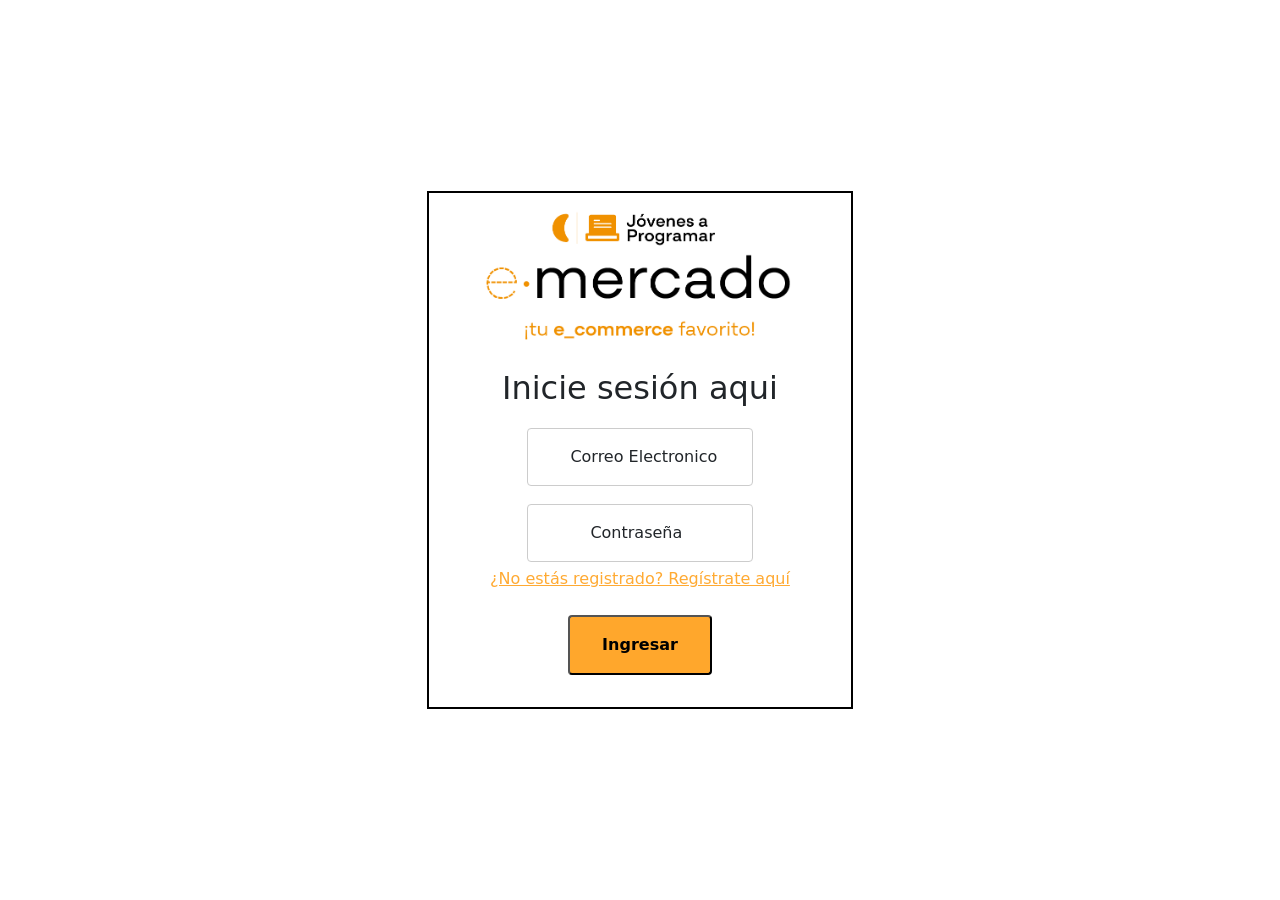
<file: index.html>
<!DOCTYPE html>
<html lang="es">

<head>
  <meta http-equiv="Content-Type" content="text/html; charset=UTF-8" />
  <meta name="viewport" content="width=device-width, initial-scale=1.0">
  <title>eMercado - Todo lo que busques está aquí</title>

  <link href="https://fonts.googleapis.com/css?family=Raleway:300,300i,400,400i,700,700i,900,900i" rel="stylesheet" />
  <link href="css/bootstrap.min.css" rel="stylesheet" />
  <link href="css/styles.css" rel="stylesheet" />
  <link rel="preconnect" href="https://fonts.googleapis.com" />
  <link rel="preconnect" href="https://fonts.gstatic.com" crossorigin />
  <link
    href="https://fonts.googleapis.com/css2?family=League+Spartan:wght@800&family=Montserrat+Alternates:ital,wght@0,100;0,200;0,300;0,400;0,500;0,600;0,700;0,800;0,900;1,100;1,200;1,300;1,400;1,500;1,600;1,700;1,800;1,900&family=Open+Sans:wght@300&family=Raleway:ital,wght@0,100;0,200;0,300;0,400;0,500;1,100;1,200;1,300;1,400&display=swap"
    rel="stylesheet" />
</head>

<body>
  
  <nav class="navbar navbar-expand-lg navbar-dark bg-dark p-1">
    <div class="container">
      <button class="navbar-toggler" type="button" data-bs-toggle="collapse" data-bs-target="#navbarNav"
        aria-controls="navbarNav" aria-expanded="false" aria-label="Toggle navigation">
        <span class="navbar-toggler-icon"></span>
      </button>
      <div class="d-none d-lg-block d-md-none d-sm-none">
        <a href="index.html"><img id="logo_index" src="img/logo/2.png" alt="Descripción de la imagen"></a>
      </div>
      <div class="collapse navbar-collapse" id="navbarNav">
        <ul class="navbar-nav w-100 justify-content-between">
          <li class="nav-item">
            <a class="nav-link active" href="index.html">Inicio</a>
          </li>
          <li class="nav-item">
            <a class="nav-link" href="categories.html">Categorías</a>
          </li>
          <li class="nav-item">
            <a class="nav-link" href="sell.html">Vender</a>
          </li>
            <!--Se agrega el boton de iniciar sesión-->
            <a id="login" class="nav-link" href="login.html">Iniciar sesión</a>
        </ul>
      </div>
    </div>
  </nav>

  <main>
    <div>
      <video class="jumbotron" autoplay loop id="video_index">
        <source src="img/video_index.mp4" type="video/mp4" />
        Tu navegador no soporta la reproducción de video.
      </video>
    </div>
    <div class="album py-5">
      <div class="container">
        <div class="row">
          <div class="col-md-4">
            <div class="card mb-4 shadow-sm custom-card cursor-active" id="autos">
              <img class="bd-placeholder-img card-img-top" src="img/cars_index.jpg"
                alt="Imgagen representativa de la categoría 'Autos'" />
              <h3 class="m-3">Autos</h3>
              <div class="card-body">
                <p class="card-text">
                  Los mejores precios en autos 0 kilómetro, de alta y media
                  gama.
                </p>
              </div>
            </div>
          </div>
          <div class="col-md-4">
            <div class="card mb-4 shadow-sm custom-card cursor-active" id="juguetes">
              <img class="bd-placeholder-img card-img-top" src="img/toys_index.jpg"
                alt="Imgagen representativa de la categoría 'Juguetes'" />
              <h3 class="m-3">Juguetes</h3>
              <div class="card-body">
                <p class="card-text">
                  Encuentra aquí los mejores precios para niños/as de
                  cualquier edad.
                </p>
              </div>
            </div>
          </div>
          <div class="col-md-4">
            <div class="card mb-4 shadow-sm custom-card cursor-active" id="muebles">
              <img class="bd-placeholder-img card-img-top" src="img/furniture_index.jpg"
                alt="Imgagen representativa de la categoría 'Muebles'" />
              <h3 class="m-3">Muebles</h3>
              <div class="card-body">
                <p class="card-text">
                  Muebles antiguos, nuevos y para ser armados por uno mismo.
                </p>
              </div>
            </div>
          </div>
        </div>
        <div class="row">
          <a class="btn btn-light btn-lg btn-block" href="categories.html">Ver más</a>
        </div>
      </div>
    </div>
  </main>
  <footer id="footer" class="text-muted">
    <div class="container">
      <p class="float-end">
        <a href="#">Volver arriba</a>
      </p>
      <p>
        Este sitio forma parte de
        <a href="https://jovenesaprogramar.edu.uy/" target="_blank">Jovenes a Programar</a>
      </p>
    </div>
  </footer>
  <script src="js/bootstrap.bundle.min.js"></script>
  <script src="js/index.js"></script>
  <script src="js/init.js"></script>
  <script src="js/login.js"></script>
</body>

</html>
</file>
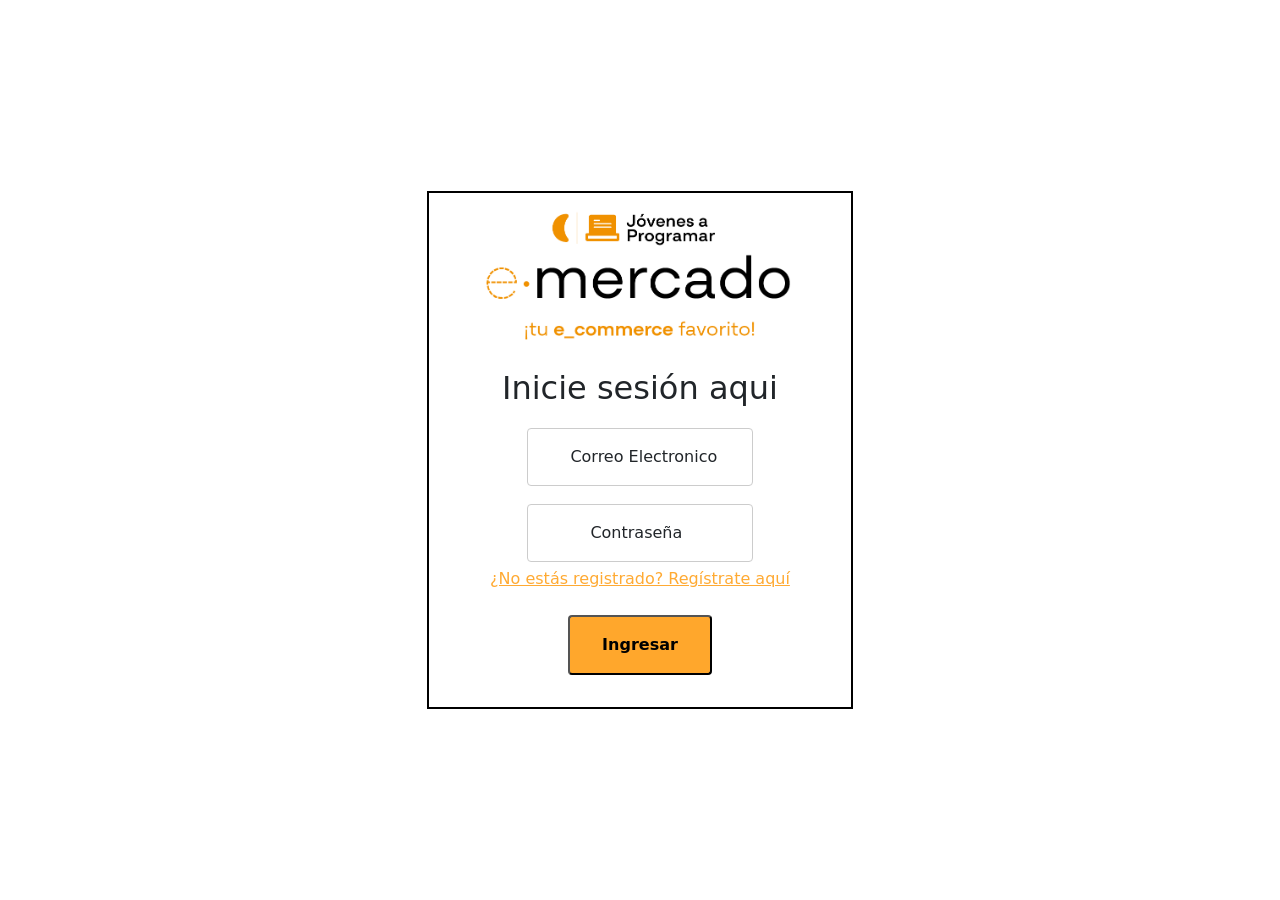
<file: cart.html>
<head>
  <meta http-equiv="Content-Type" content="text/html; charset=UTF-8">
  <meta name="viewport" content="width=device-width, initial-scale=1, shrink-to-fit=no">
  <title>eMercado - Todo lo que busques está aquí</title>
  <link href="https://fonts.googleapis.com/css?family=Raleway:300,300i,400,400i,700,700i,900,900i" rel="stylesheet">
  <link href="css/bootstrap.min.css" rel="stylesheet">
  <link href="css/font-awesome.min.css" rel="stylesheet">
  <link href="css/styles.css" rel="stylesheet">
</head>

<body>
  <nav class="navbar navbar-expand-lg navbar-dark bg-dark p-1">
    <div class="container">
      <button class="navbar-toggler" type="button" data-bs-toggle="collapse" data-bs-target="#navbarNav"
        aria-controls="navbarNav" aria-expanded="false" aria-label="Toggle navigation">
        <span class="navbar-toggler-icon"></span>
      </button>
      <div class="d-none d-lg-block d-md-none d-sm-none">
      <a href="index.html"><img id="logo_index" src="img/logo/2.png" alt="Descripción de la imagen"></a>
      </div>
      <div class="collapse navbar-collapse" id="navbarNav">
        <ul class="navbar-nav w-100 justify-content-between">
          <li class="nav-item">
            <a class="nav-link" href="index.html">Inicio</a>
          </li>
          <li class="nav-item">
            <a class="nav-link" href="categories.html">Categorías</a>
          </li>
          <li class="nav-item">
            <a class="nav-link" href="sell.html">Vender</a>
          </li>
          <li class="nav-item">
            <!--Se agrega el boton de iniciar sesión-->
            <a id="login" class="nav-link" href="login.html">Iniciar sesión</a>
          </li>
        </ul>
      </div>
    </div>
  </nav>
  <main>
    
    <main>
      <div class="container d-flex flex-column">
        <center><h2 class="mt-4">Carrito de compras</h2></center>
        <p class="mt-3 text-center lead">Artículos a comprar</p>
        <div id="alertaFormulario"></div>
        <form class="needs-validation" id="formCarrito" novalidate>
        <table id="products-container" class="text-center col-12 tablaProductos">
          <tr>
            <th class="d-lg-table-cell d-md-none d-sm-none d-none"></th>
            <th>Nombre</th>
            <th class="d-lg-table-cell d-md-none d-sm-none d-none">Costo</th>
            <th>Cantidad</th>
            <th>Subtotal</th>
            <th></th>
          </tr>
          <hr>
        </table>
        <hr>
          <div class="mt-5">
            <h4>Dirección de envío</h4>
            <div class="row">
                <div class="col-sm-6">
                    <div class="form-group">
                        <label for="calleBox">Calle:</label>
                        <input type="text" class="form-control" id="calleBox" required>
                        <div class="invalid-feedback">Ingresa una calle</div>
                    </div>
                </div>
                <div class="col-sm-6">
                    <div class="form-group">
                        <label for="numeroBox">Número:</label>
                        <input type="text" class="form-control" id="numeroBox" pattern="[0-9]+" required>
                        <div class="invalid-feedback">Ingresa un número</div>
                    </div>
                </div>
            </div>
            <div class="form-group">
                <label for="esquinaBox">Esquina:</label>
                <input type="text" class="form-control" id="esquinaBox" required>
                <div class="invalid-feedback">Ingresa una esquina</div>
            </div>
        </div>
                

        <h4 class="mt-5">Tipo de envío</h4>
        <div id="radios">
          <input type="radio" id="envioPremium" name="envio" value="15" required/>
          <label for="envioPremium">Premium 2 a 5 dias (15%)</label>
          <br>
          <input type="radio" id="envioExpress" name="envio" value="7" required/>
          <label for="envioExpress">Express 5 a 8 días (7%)</label>
          <br>
          <input type="radio" id="envioStandard" name="envio" value="5" required/>
          <label for="envioStandard">Standard 12 a 15 días (5%)</label>
          <div class="invalid-feedback">Selecciona un tipo de envio</div>
        </div>

        <hr>
        <br>
        <div class="mt-3" id="infoCostos">
          <div class="shadow p-3 mb-4 bg-white rounded col">
              <h5 class="mb-2">Subtotal</h5>
              <p id="sub" class="font-weight-bold mb-0"></p>
          </div>
          <div class="shadow p-3 mb-4 bg-white rounded col">
              <h5 class="mb-2">Costo de envío</h5>
              <p id="costEnvio" class="font-weight-bold mb-0"></p>
          </div>
          <div class="shadow p-3 mb-4 bg-white rounded col">
              <h5 class="mb-2">Total (USD)</h5>
              <p id="pagoTotal" class="font-weight-bold mb-0"></p>
          </div>
      </div>
      <h4 class="mt-4">Forma de pago</h4>
      <p class="mb-3">Seleccionar forma de pago
        <a href="#exampleModal" data-bs-toggle="modal">Seleccionar</a>
      </p>
      <div id="alertaPago">
      </div>
      <button type="submit" id="btnFormEnvio" class="btn btn-outline-warning text-secondary mt-3 mb-4">Comprar</button>
      </div>
      
      <div class="modal fade" id="exampleModal" tabindex="-1" aria-labelledby="exampleModalLabel" aria-hidden="true">
        <div class="modal-dialog">
          <div class="modal-content">
            <div class="modal-header">
              <h5 class="modal-title" id="exampleModalLabel">Forma de pago</h5>
            </div>
            <div class="modal-body">
              <input type="radio" id="tarjetaCredito" name="metodo" value="tarjetaCredito" onchange="disabledInput()" required/>
              <label for="tarjetaCredito">Tarjeta de crédito</label>
              <hr>
              <div class="row">
                <div class="col-6">
                  <p>Número de tarjeta</p><input type="text" id="numeroTarjeta" class="form-control" pattern="[0-9]+" required>
                  <div class="invalid-feedback"></div> 
                </div>
                <div class="col-6">
                  <p>Código de seg.</p><input type="text" id="codigoSeguridad" class="form-control" pattern="[0-9]+" required>
                  <div class="invalid-feedback"></div>
                </div>
                <div class="col-6 mb-4 mt-3">
                  <p>Vencimiento (MM/AA)</p><input type="date" id="vencimiento" class="form-control" required>
                  <div class="invalid-feedback"></div>
                </div>
              </div>
              <hr>
              <input type="radio" id="transferenciaBancaria" name="metodo" value="transferenciaBancaria" onchange="disabledInput()" required/>
              <label for="transferenciaBancaria">Transferencia bancaria</label>
              <hr>
              <div class="col-6">
              <p>Número de cuenta</p><input type="text" id="numeroCuenta" class="form-control" pattern="[0-9]+" required>
              <div class="invalid-feedback"></div>
            </div>
            </div>
            <div class="modal-footer">
              <button type="button" class="btn btn-primary" data-bs-dismiss="modal">Cerrar</button>
            </div>
          </div>
        </div>
      </div>
      </form>
      </div>
    </main>
    <footer id="footer" class="text-muted">
      <div class="container">
        <p class="float-end">
          <a href="#">Volver arriba</a>
        </p>
        <p>
          Este sitio forma parte de
          <a href="https://jovenesaprogramar.edu.uy/" target="_blank"
            >Jovenes a Programar</a
          >
        </p>
      </div>
    </footer>
    <div id="spinner-wrapper">
      <div class="lds-ring">
        <div></div>
        <div></div>
        <div></div>
        <div></div>
      </div>
    </div>
    <script src="js/bootstrap.bundle.min.js"></script>
    <script src="js/init.js"></script>
    <script src="js/cart.js"></script>
  </body>
</html>
</file>
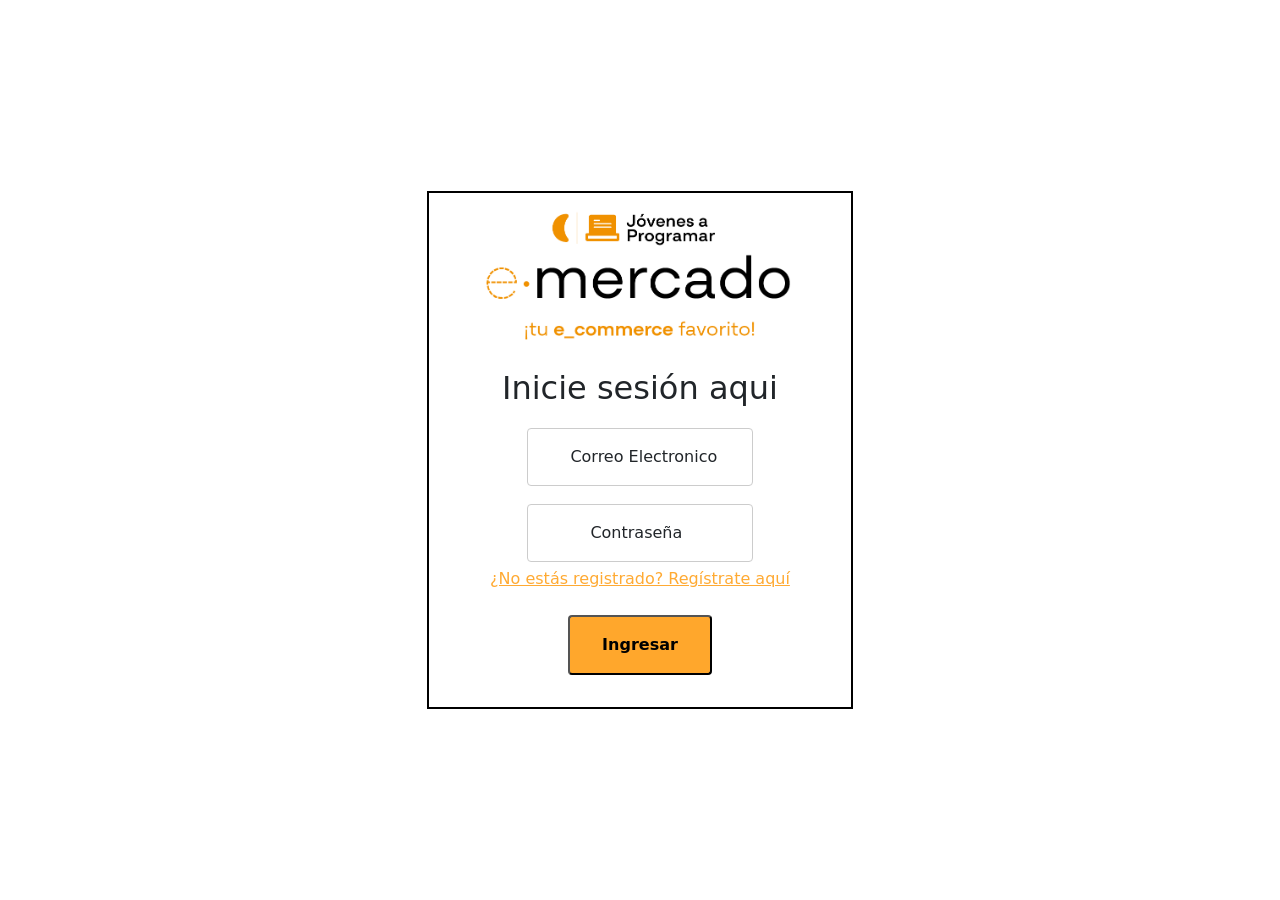
<file: categories.html>
<!DOCTYPE html>
<html lang="es">

<head>
  <meta http-equiv="Content-Type" content="text/html; charset=UTF-8" />
  <meta name="viewport" content="width=device-width, initial-scale=1.0" />
  <title>eMercado - Todo lo que busques está aquí</title>

  <link href="https://fonts.googleapis.com/css?family=Raleway:300,300i,400,400i,700,700i,900,900i" rel="stylesheet" />
  <link href="css/font-awesome.min.css" rel="stylesheet" />
  <link href="css/bootstrap.min.css" rel="stylesheet" />
  <link href="css/styles.css" rel="stylesheet" />
</head>

<body>
  <nav class="navbar navbar-expand-lg navbar-dark bg-dark p-1">
    <div class="container-fluid">
      <button class="navbar-toggler" type="button" data-bs-toggle="collapse" data-bs-target="#navbarNav"
        aria-controls="navbarNav" aria-expanded="false" aria-label="Toggle navigation">
        <span class="navbar-toggler-icon"></span>
      </button>
      <div class="d-none d-lg-block d-md-none d-sm-none">
        <a href="index.html"><img id="logo_index" src="img/logo/2.png" alt="Descripción de la imagen"></a>
    </div>
      <div class="collapse navbar-collapse" id="navbarNav">
        <ul class="navbar-nav w-100 justify-content-between">
          <li class="nav-item">
            <a class="nav-link" href="index.html">Inicio</a>
          </li>
          <li class="nav-item">
            <a class="nav-link active" href="categories.html">Categorías</a>
          </li>
          <li class="nav-item">
            <a class="nav-link" href="sell.html">Vender</a>
          </li>
          <li>
            <a id="login" class="nav-link" href="login.html">Iniciar sesión</a>
          </li>
          <li class="nav-item"></li>
        </ul>
      </div>
    </div>
  </nav>
  <main class="pb-5 container">
    <div class="text-center p-4">
      <center style="padding-top: 1.5rem">
        <h2>Categorías</h2>
        <p class="lead">Verás aquí todas las categorías del sitio.</p>
      </center>
    </div>
    <div class="container">
      <div class="row">
        <div class="col" id="ordenarCategorias">
          <div class="btn-group btn-group-toggle mb-4" data-bs-toggle="buttons">
            <input type="radio" class="btn-check" name="options" id="sortAsc" />
            <label class="btn btn-light" for="sortAsc">A-Z</label>
            <input type="radio" class="btn-check" name="options" id="sortDesc" />
            <label class="btn btn-light" for="sortDesc">Z-A</label>
            <input type="radio" class="btn-check" name="options" id="sortByCount" checked />
            <label class="btn btn-light" for="sortByCount"><i class="fas fa-sort-amount-down mr-1"></i></label>
          </div>
        </div>
      </div>
      <div class="row">
        <div class="col-lg-6 offset-lg-6 col-md-12 mb-1 container">
          <div class="row container p-0 m-0">
            <div class="col">
              <p class="font-weight-normal text-end my-2">Cant.</p>
            </div>
            <div class="col">
              <input class="form-control" type="number" placeholder="min." id="rangeFilterCountMin" />
            </div>
            <div class="col">
              <input class="form-control" type="number" placeholder="máx." id="rangeFilterCountMax" />
            </div>
            <div class="col p-0">
              <div class="btn-group" role="group">
                <button class="btn btn-light btn-block" id="rangeFilterCount">
                  Filtrar
                </button>
                <button class="btn btn-light btn-block" id="clearRangeFilter">
                  Limpiar
                </button>
              </div>
            </div>
          </div>
        </div>
      </div>
      <div class="row">
        <div class="list-group" id="cat-list-container"></div>
      </div>
    </div>
  </main>
  <footer id="footer" class="text-muted">
    <div class="container">
      <p class="float-end">
        <a href="#">Volver arriba</a>
      </p>
      <p>
        Este sitio forma parte de
        <a href="https://jovenesaprogramar.edu.uy/" target="_blank">Jovenes a Programar</a>
      </p>
    </div>
  </footer>
  <div id="spinner-wrapper">
    <div class="lds-ring">
      <div></div>
      <div></div>
      <div></div>
      <div></div>
    </div>
  </div>
  <script src="js/bootstrap.bundle.min.js"></script>
  <script src="js/init.js"></script>
  <script src="js/categories.js"></script>
</body>

</html>
</file>
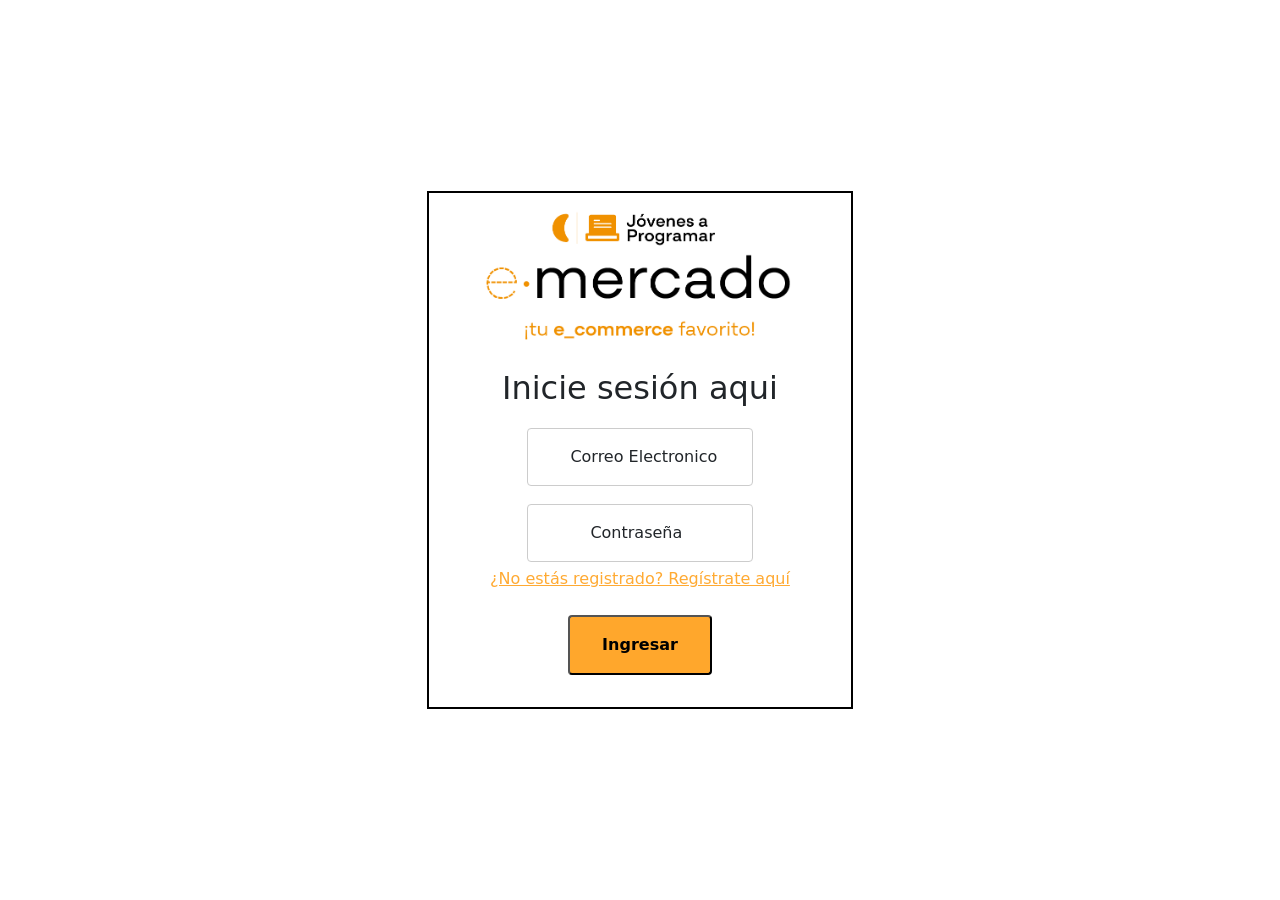
<file: login.html>
<!DOCTYPE html>
<html lang="es">

<head>
  <meta http-equiv="Content-Type" content="text/html; charset=UTF-8" />
  <meta name="viewport" content="width=device-width, initial-scale=1.0">
  <title>eMercado - Todo lo que busques está aquí</title>

  <link href="https://fonts.googleapis.com/css?family=Raleway:300,300i,400,400i,700,700i,900,900i" rel="stylesheet" />
  <link href="css/bootstrap.min.css" rel="stylesheet" />
  <link href="css/styles-login.css" rel="stylesheet" />
</head>

<body>
  <form id="login-form" class="loginStyle">
    <img src="img/login.png" class="imgLogin"/>
    <h2 class="tittleLogin">Inicie sesión aqui</h2>

    <div class="divInput">
      <div class="form-floating">
        <input type="email" class="form-control" id="correo" name="email" placeholder="Email" required />
        <label id="labelEmail" for="floatingInput">Correo Electronico</label>
      </div>

      <div class="form-floating">
        <input type="password" class="form-control" id="contraseña" name="contraseña" placeholder="Contraseña"
          required />
        <label id="labelPasword" for="floatingPassword">Contraseña</label>
      </div>
    </div>

    <a href="register.html" target="_blank">¿No estás registrado? Regístrate aquí</a>

    <br />

    <button id="buttonLogin" type="submit">Ingresar</button>
  </form>

  <script src="js/login.js"></script>
</body>

</html>
</file>
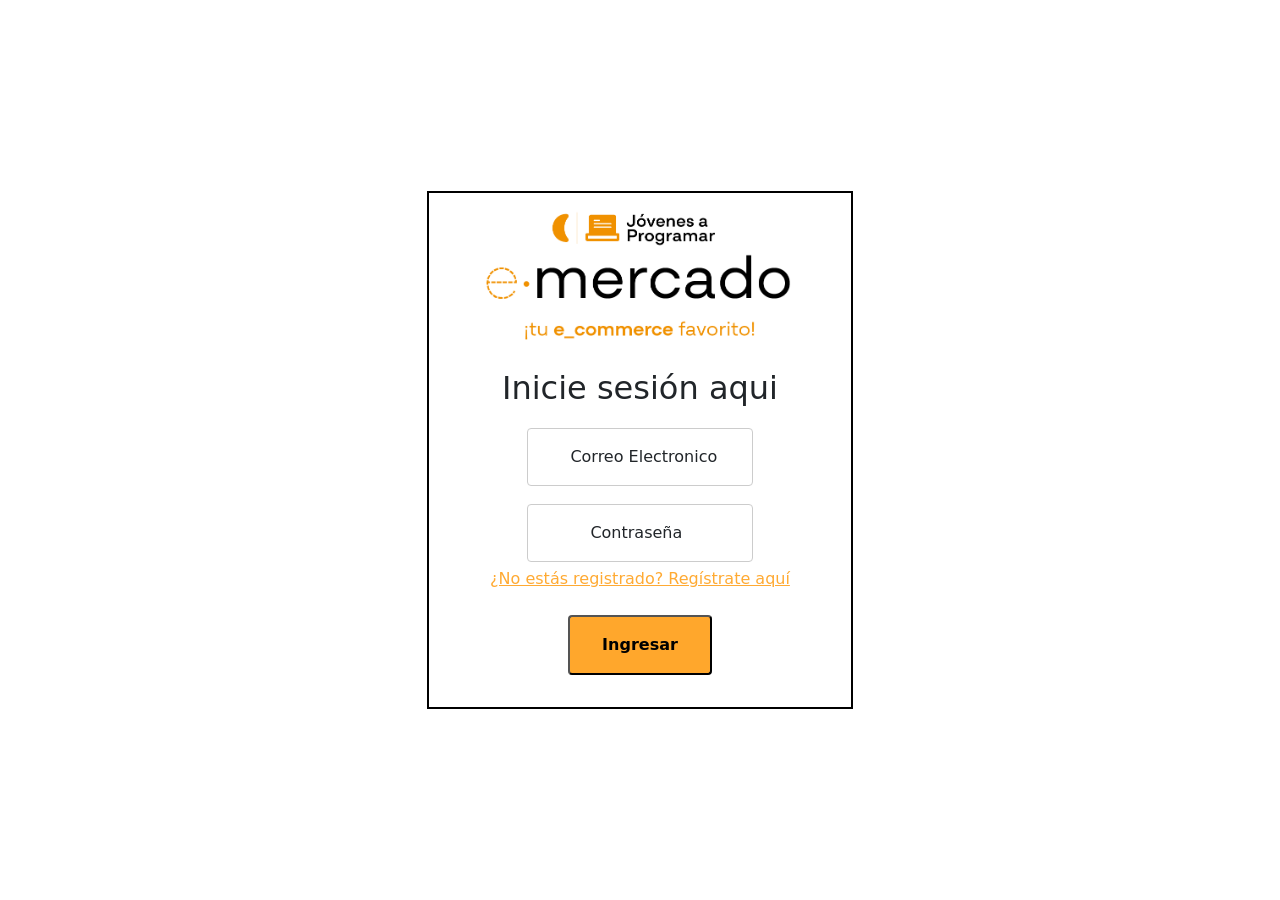
<file: my-profile.html>
<!DOCTYPE html>
<html lang="es">
  <head>
    <meta http-equiv="Content-Type" content="text/html; charset=UTF-8" />
    <meta
      name="viewport"
      content="width=device-width, initial-scale=1, shrink-to-fit=no"
    />
    <title>eMercado - Todo lo que busques está aquí</title>
    <link
      href="https://fonts.googleapis.com/css?family=Raleway:300,300i,400,400i,700,700i,900,900i"
      rel="stylesheet"
    />
    <link href="css/bootstrap.min.css" rel="stylesheet" />
    <link href="css/styles.css" rel="stylesheet" />
    <style>
      .bd-placeholder-img {
        font-size: 1.125rem;
        text-anchor: middle;
        -webkit-user-select: none;
        -moz-user-select: none;
        -ms-user-select: none;
        user-select: none;
      }

      @media (min-width: 768px) {
        .bd-placeholder-img-lg {
          font-size: 3.5rem;
        }
      }
    </style>
  </head>

  <body>
    <nav class="navbar navbar-expand-lg navbar-dark bg-dark p-1">
      <div class="container">
        <button
          class="navbar-toggler"
          type="button"
          data-bs-toggle="collapse"
          data-bs-target="#navbarNav"
          aria-controls="navbarNav"
          aria-expanded="false"
          aria-label="Toggle navigation"
        >
          <span class="navbar-toggler-icon"></span>
        </button>
        <div class="d-none d-lg-block d-md-none d-sm-none">
          <a href="index.html"
            ><img
              id="logo_index"
              src="img/logo/2.png"
              alt="Descripción de la imagen"
          /></a>
        </div>
        <div class="collapse navbar-collapse" id="navbarNav">
          <ul class="navbar-nav w-100 justify-content-between">
            <li class="nav-item">
              <a class="nav-link active" href="index.html">Inicio</a>
            </li>
            <li class="nav-item">
              <a class="nav-link" href="categories.html">Categorías</a>
            </li>
            <li class="nav-item">
              <a class="nav-link" href="sell.html">Vender</a>
            </li>
            <!--Se agrega el boton de iniciar sesión-->
            <a id="login" class="nav-link" href="login.html">Iniciar sesión</a>
          </ul>
        </div>
      </div>
    </nav>
    <main>
      <div class="container">
        <form class="needs-validation" id="formProfile" novalidate>
          <div class="col-12">
            <div class="mt-5">
              <h2 id="tituloPerfil">Perfil</h2>
              <div class="row d-flex justify-content-end me-5">
                <img
                  class="img-thumbnail"
                  alt="foto de perfil"
                  style="width: 100px"
                  id="imgPerfil"
                />
              </div>
              <hr />
              <div class="row">
                <div class="col-sm-6">
                  <div class="form-group">
                    <label for="primerNombre">Primer nombre*</label>
                    <input
                      type="text"
                      class="form-control mt-1 mb-4"
                      id="primerNombre"
                      required
                    />
                    <div class="invalid-feedback">Ingresa un nombre</div>
                  </div>
                </div>
                <div class="col-sm-6">
                  <div class="form-group">
                    <label for="segundoNombre">Segundo nombre</label>
                    <input
                      type="text"
                      class="form-control mt-1 mb-4"
                      id="segundoNombre"
                    />
                  </div>
                </div>
              </div>
              <div class="row">
                <div class="col-sm-6">
                  <div class="form-group">
                    <label for="primerApellido">Primer apellido*</label>
                    <input
                      type="text"
                      class="form-control mt-1 mb-4"
                      id="primerApellido"
                      required
                    />
                    <div class="invalid-feedback">Ingresa un apellido</div>
                  </div>
                </div>
                <div class="col-sm-6">
                  <div class="form-group">
                    <label for="segundoApellido">Segundo apellido</label>
                    <input
                      type="text"
                      class="form-control mt-1 mb-4"
                      id="segundoApellido"
                    />
                  </div>
                </div>
              </div>
              <div class="row">
                <div class="col-sm-6">
                  <div class="form-group">
                    <label for="email">E-mail*</label>
                    <input type="email" class="form-control mt-1 mb-4" id="email" required/>
                    <div class="invalid-feedback">Ingrese el mail ya registrado</div>
                  </div>
                </div>
                <div class="col-sm-6">
                  <div class="form-group">
                    <label for="telefono">Teléfono de contacto</label>
                    <input
                      type="text"
                      class="form-control mt-1 mb-4"
                      id="telefono"
                      pattern="[0-9]+"
                    />
                  </div>
                </div>
                <div class="col-sm-6">
                  <div class="form-group">
                    <div class="mb-3">
                      <label for="fotoPerfil" class="form-label"
                        >Imagen de perfil</label
                      >
                      <input
                        class="form-control"
                        type="file"
                        id="fotoPerfil"
                        accept="image/*"
                      />
                    </div>
                  </div>
                </div>
              </div>
            </div>
          </div>
          <hr />
          <div class="d-flex divBtnForm mb-5">
          <button
            type="submit"
            id="btnFormEnvio"
            class="btn btn-outline-warning text-secondary mt-3"
          >
            Guardar cambios
          </button>
          </div>
        </form>
      </div>
    </main>
    <footer id="footer" class="text-muted">
      <div class="container">
        <p class="float-end">
          <a href="#">Volver arriba</a>
        </p>
        <p>
          Este sitio forma parte de
          <a href="https://jovenesaprogramar.edu.uy/" target="_blank"
            >Jovenes a Programar</a
          >
        </p>
      </div>
    </footer>
    <script src="js/bootstrap.bundle.min.js"></script>
    <script src="js/init.js"></script>
    <script src="js/my-profile.js"></script>
  </body>
</html>
</file>
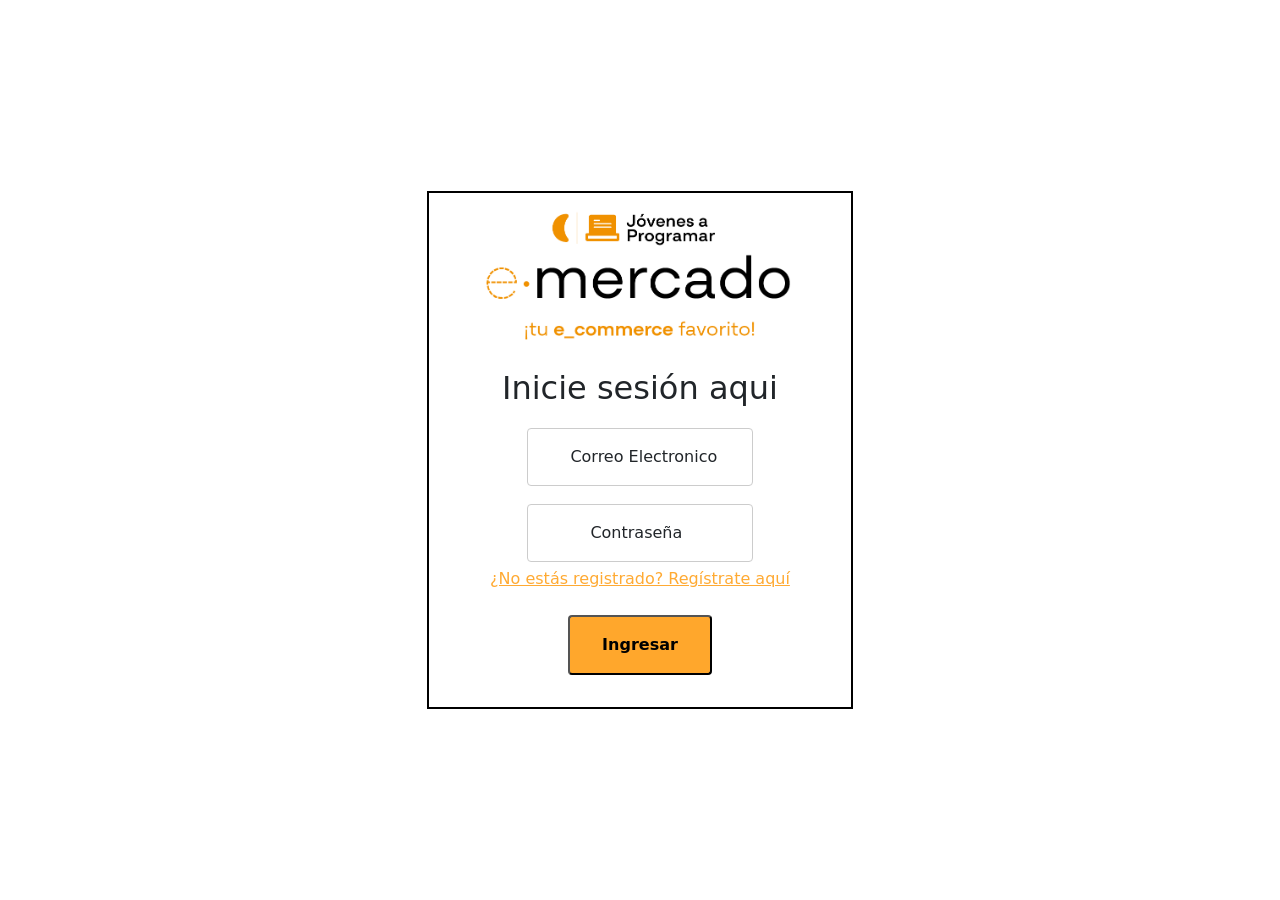
<file: product-info.html>
<!DOCTYPE html>
<html lang="es">

<head>
  <meta http-equiv="Content-Type" content="text/html; charset=UTF-8">
  <meta name="viewport" content="width=device-width, initial-scale=1, shrink-to-fit=no">
  <title>eMercado - Todo lo que busques está aquí</title>

  <link href="https://fonts.googleapis.com/css?family=Raleway:300,300i,400,400i,700,700i,900,900i" rel="stylesheet">
  <link href="css/font-awesome.min.css" rel="stylesheet">
  <link href="css/bootstrap.min.css" rel="stylesheet">
  <link href="css/styles.css" rel="stylesheet">
  <link rel="stylesheet" href="https://cdn.jsdelivr.net/npm/bootstrap-icons@1.11.0/font/bootstrap-icons.css">
</head>

<body>
  <nav class="navbar navbar-expand-lg navbar-dark bg-dark p-1">
    <div class="container">
      <button class="navbar-toggler" type="button" data-bs-toggle="collapse" data-bs-target="#navbarNav"
        aria-controls="navbarNav" aria-expanded="false" aria-label="Toggle navigation">
        <span class="navbar-toggler-icon"></span>
      </button>
      <div class="d-none d-lg-block d-md-none d-sm-none">
      <a href="index.html"><img id="logo_index" src="img/logo/2.png" alt="Descripción de la imagen"></a>
      </div>
      <div class="collapse navbar-collapse" id="navbarNav">
        <ul class="navbar-nav w-100 justify-content-between">
          <li class="nav-item">
            <a class="nav-link" href="index.html">Inicio</a>
          </li>
          <li class="nav-item">
            <a class="nav-link" href="categories.html">Categorías</a>
          </li>
          <li class="nav-item">
            <a class="nav-link" href="sell.html">Vender</a>
          </li>
          <li class="nav-item">
            <!--Se agrega el boton de iniciar sesión-->
            <a id="login" class="nav-link" href="login.html">Iniciar sesión</a>
          </li>
        </ul>
      </div>
    </div>
  </nav>
  <main>
    <div class="container" id="product-info">
    </div>
    <div id="carouselExampleControls" class="carousel slide container" data-bs-ride="carousel">
      <div class="carousel-inner carouselStyles" id = "carousel">
      </div>
    </div>
    <div class="container mt-5">
    <strong> Productos relacionados </strong>
    <div class="productosRelacionados" id="related">
    </div>
    </div>
    </div>
    <div id="comentario" class="container">
    </div>
    </div>
    <div class="container">
      <!--(E3)Se agrega un formulario para poder agregar comentarios y calificaciones en los productos-->
      <form id="formPuntuacion">
        <h4 id="tituloComentar">Comentar</h4>
        <p>Tu opinión:</p>
        <textarea id="opinionUsuario" rows="3" cols="40"></textarea>
        <p>Tu puntuación:</p>
        <div class="rating">
          <i class="bi bi-star-fill star"></i>
          <i class="bi bi-star-fill star"></i>
          <i class="bi bi-star-fill star"></i>
          <i class="bi bi-star-fill star"></i>
          <i class="bi bi-star-fill star"></i>
        </div>
        <div id="botonPuntuacion">
          <button id="botonComentario" type="submit" class="btn btn-primary">Enviar</button>
        </div>
      </form>
    </div>
  </main>
  <footer id="footer" class="text-muted">
    <div class="container">
      <p class="float-end">
        <a href="#">Volver arriba</a>
      </p>
      <p>Este sitio forma parte de <a href="https://jovenesaprogramar.edu.uy/" target="_blank">Jovenes a Programar</a>
      </p>
    </div>
  </footer>
  <div id="spinner-wrapper">
    <div class="lds-ring">
      <div></div>
      <div></div>
      <div></div>
      <div></div>
    </div>
  </div>
  <script src="js/bootstrap.bundle.min.js"></script>
  <script src="js/init.js"></script>
  <script src="js/product-info.js"></script>
</body>

</html>
</file>
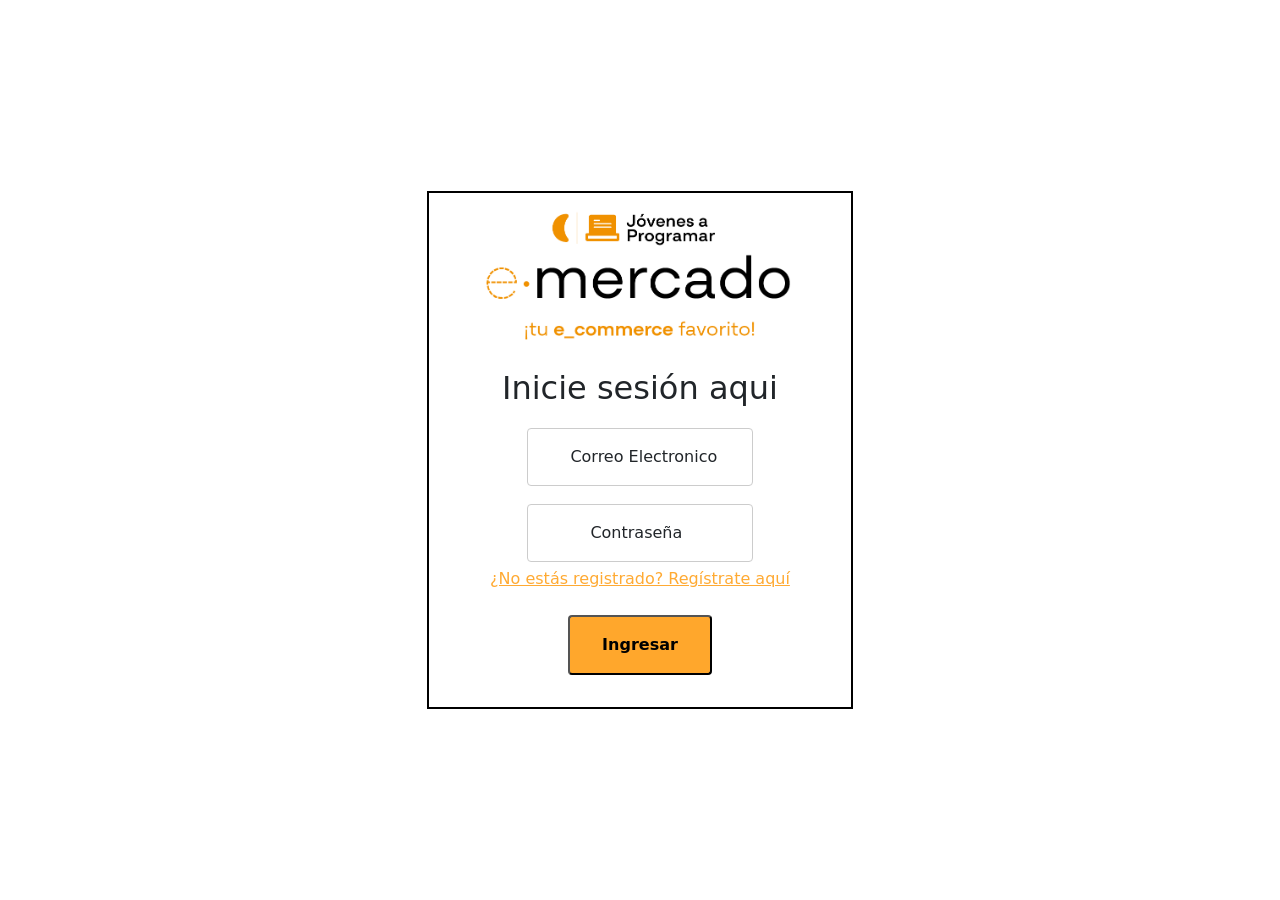
<file: products.html>
<!DOCTYPE html>
<html lang="es">

<head>
  <meta http-equiv="Content-Type" content="text/html; charset=UTF-8" />
  <meta name="viewport" content="width=device-width, initial-scale=1, shrink-to-fit=no" />
  <title>eMercado - Todo lo que busques está aquí</title>
  <link href="https://fonts.googleapis.com/css?family=Raleway:300,300i,400,400i,700,700i,900,900i" rel="stylesheet" />
  <link href="css/font-awesome.min.css" rel="stylesheet" />
  <link href="css/bootstrap.min.css" rel="stylesheet" />
  <link href="css/styles.css" rel="stylesheet" />
</head>

<body>
  <nav class="navbar navbar-expand-lg navbar-dark bg-dark p-1">
    <div class="container">
      <button class="navbar-toggler" type="button" data-bs-toggle="collapse" data-bs-target="#navbarNav"
        aria-controls="navbarNav" aria-expanded="false" aria-label="Toggle navigation">
        <span class="navbar-toggler-icon"></span>
      </button>
      <div class="d-none d-lg-block d-md-none d-sm-none">
        <a href="index.html"><img id="logo_index" src="img/logo/2.png" alt="Descripción de la imagen"></a>
      </div>
      <div class="collapse navbar-collapse" id="navbarNav">
        <ul class="navbar-nav w-100 justify-content-between">
          <li class="nav-item">
            <a class="nav-link" href="index.html">Inicio</a>
          </li>
          <li class="nav-item">
            <a class="nav-link" href="categories.html">Categorías</a>
          </li>
          <li class="nav-item">
            <a class="nav-link" href="sell.html">Vender</a>
          </li>
          <li>
            <a id="login" class="nav-link" href="login.html">Iniciar sesión</a>
          </li>
          <li class="nav-item"></li>
        </ul>
      </div>
    </div>
  </nav>
  <!--Agregamos los botones para poder poner el filtro en el listado de productos-->
  <main class="pb-5 container">
    <div>
      <center style="padding-top: 3rem">
        <h2>Productos</h2>
        <p class="lead">
          Verás aquí todos los productos de la categoría
          <span id="catName"></span>
        </p>
      </center>
    </div>
    <div class="row">
      <div class="col" id="ordenarProductos">
        <div class="btn-group btn-group-toggle mb-4" data-bs-toggle="buttons">
          <input type="radio" class="btn-check" name="options" id="sortAsc" />
          <label class="btn btn-light" for="sortAsc"><i class="fas fa-sort-amount-up mr-1"></i>$</label>
          <input type="radio" class="btn-check" name="options" id="sortDesc" />
          <label class="btn btn-light" for="sortDesc"><i class="fas fa-sort-amount-down mr-1"></i>$</label>
          <input type="radio" class="btn-check" name="options" id="sortByCount" checked />
          <label class="btn btn-light" for="sortByCount"><i class="fas fa-sort-amount-down mr-1"></i>Rel</label>
        </div>
      </div>
    </div>
    <div class="row">
      <div class="col-lg-6 offset-lg-6 col-md-12 mb-1 container">
        <div class="row container p-0 m-0">
          <div class="col">
            <p class="font-weight-normal text-end my-2">Precio</p>
          </div>
          <div class="col">
            <input class="form-control" type="number" placeholder="min." id="rangeFilterCountMin" />
          </div>
          <div class="col">
            <input class="form-control" type="number" placeholder="máx." id="rangeFilterCountMax" />
          </div>
          <div class="col p-0">
            <div class="btn-group" role="group">
              <button class="btn btn-light btn-block" id="rangeFilterCount">
                Filtrar
              </button>
              <button class="btn btn-light btn-block" id="clearRangeFilter">
                Limpiar
              </button>
            </div>
          </div>
        </div>
      </div>
    </div>
    <!--Insertamos una navbar de boostrap, agregamos un botón el icono search-->
    <div class="buscadorProductos" style="padding-top: 0.75rem; padding-bottom: 0.75rem">
      <input class="form-control" type="search" placeholder="Buscar productos" id="navbar" />
    </div>
    <div class="list-group" id="cars-container">
      <!-- <div class="alert alert-danger text-center" role="alert"> 
        <h4 class="alert-heading">Funcionalidad en desarrollo</h4> 
        </div> -->
    </div>
    <div class="container"></div>
  </main>

  <footer id="footer" class="text-muted">
    <div class="container">
      <p class="float-end">
        <a href="#">Volver arriba</a>
      </p>
      <p>
        Este sitio forma parte de
        <a href="https://jovenesaprogramar.edu.uy/" target="_blank">Jovenes a Programar</a>
      </p>
    </div>
  </footer>
  <div id="spinner-wrapper">
    <div class="lds-ring">
      <div></div>
      <div></div>
      <div></div>
      <div></div>
    </div>
  </div>
  <script src="js/bootstrap.bundle.min.js"></script>
  <script src="js/init.js"></script>
  <script src="js/products.js"></script>
</body>

</html>
</file>
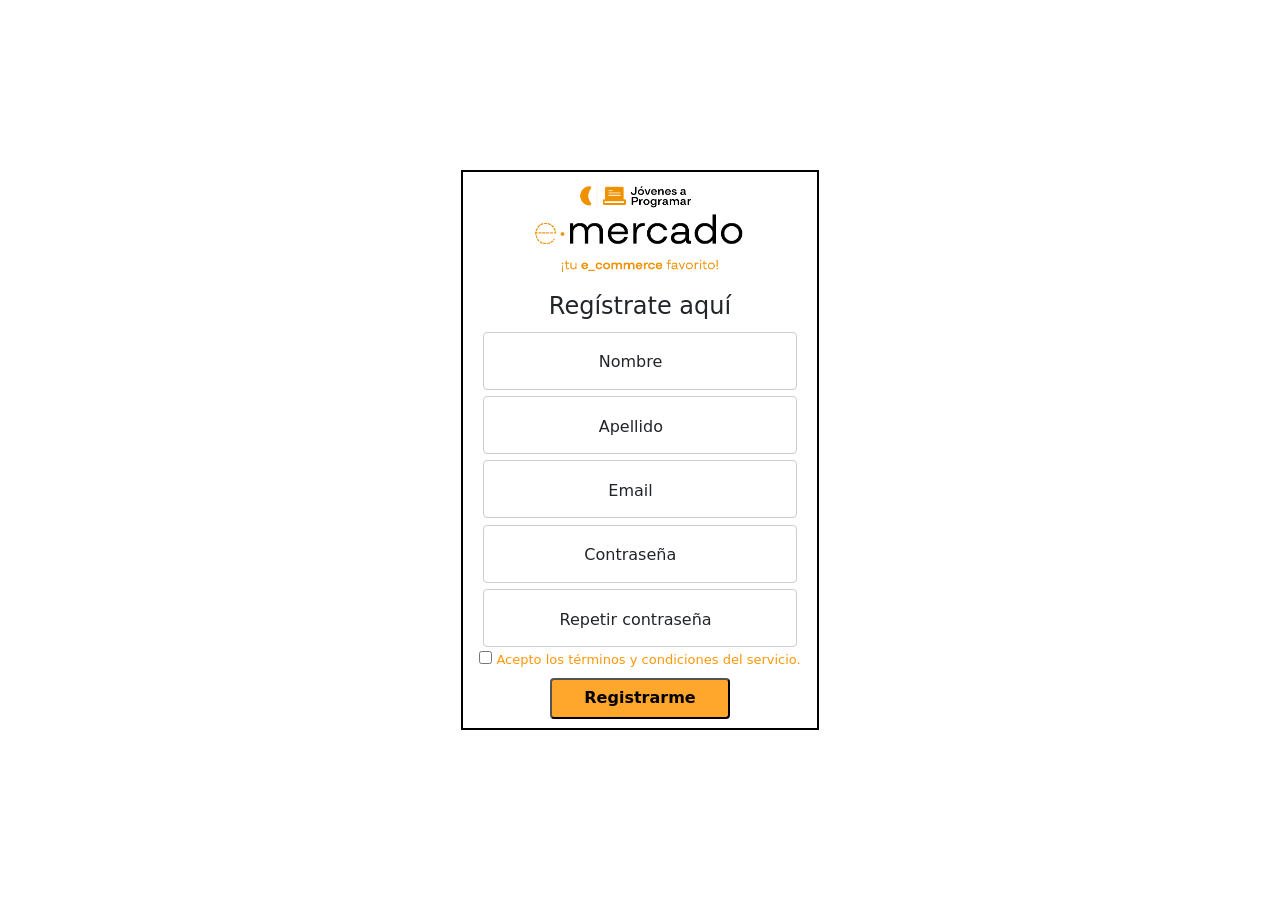
<file: register.html>
<!DOCTYPE html>
<html>

<head>
  <meta charset="utf-8">
  <title>Registro</title>
  <link href="https://fonts.googleapis.com/css?family=Raleway:300,300i,400,400i,700,700i,900,900i" rel="stylesheet"/>
    <link href="css/bootstrap.min.css" rel="stylesheet" />
    <link href="css/styles-register.css" rel="stylesheet" />
</head>

<body>

  <form id="formulario">
        
            <img src="img/login.png">
            <h2 style="font-size: x-large;">Regístrate aquí</h2>

          <div class="divInput">

            <div class="form-floating">
              <input type="text" class="form-control" id="nombre" placeholder="Nombre" required>
              <label id="labelNameRegister" for="nombre">Nombre</label>
            </div>

            <div class="form-floating">
              <input type="text" class="form-control" id="apellido" placeholder="Apellido" required>
              <label id="labelLastnameRegister" for="apellido">Apellido</label>
            </div>

            <div class="form-floating">
              <input type="email" class="form-control" id="email" placeholder="Email" required>
              <label id="labelEmailRegister" for="email">Email</label>
            </div>

            <div class="form-floating">
              <input type="password" class="form-control" id="password1" placeholder="Contraseña" required minlength="6">
              <label id="labelPassword1" for="password1">Contraseña</label>
            </div>

            <div class="form-floating">
              <input type="password" class="form-control" id="password2" placeholder="Repetir contraseña" required minlength="6">
              <label id="labelPassword2" for="password2">Repetir contraseña</label>
            </div>

            <div class="checkbox">
              <input type="checkbox" id="terminos" required >
              <label for="terminos">Acepto los términos y condiciones del servicio.</label>
            </div>

            <button type="submit" id="regBtn" class="checkBtn">Registrarme</button>


          </div>
    </form>

    <script src="js/register.js"></script>
</body>

</html>
</file>
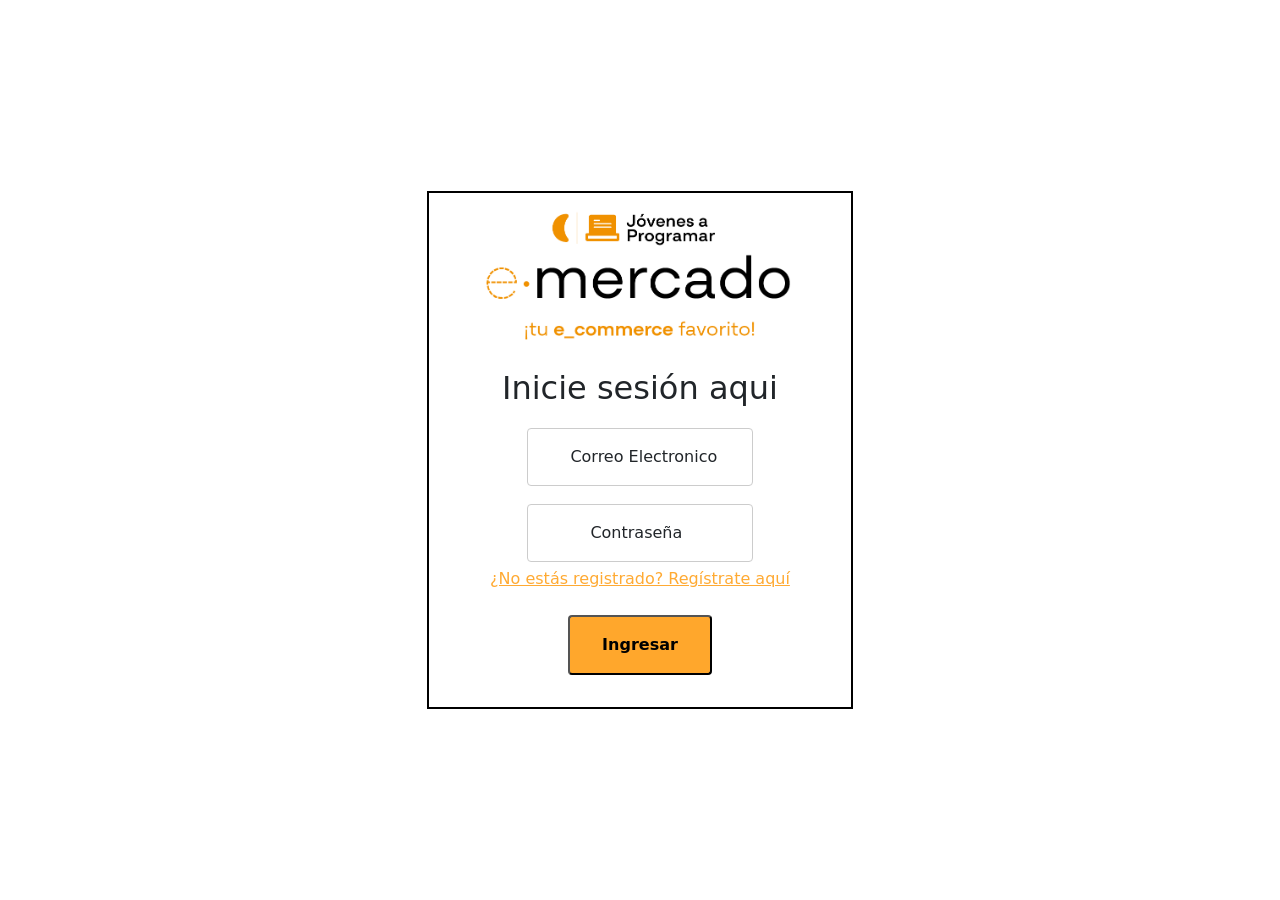
<file: sell.html>
<!DOCTYPE html>
<html lang="es">

<head>
  <meta http-equiv="Content-Type" content="text/html; charset=UTF-8">
  <meta name="viewport" content="width=device-width, initial-scale=1, shrink-to-fit=no">
  <title>eMercado - Todo lo que busques está aquí</title>
  <link href="https://fonts.googleapis.com/css?family=Raleway:300,300i,400,400i,700,700i,900,900i" rel="stylesheet">
  <link href="css/bootstrap.min.css" rel="stylesheet">
  <link href="css/dropzone.css" rel="stylesheet">
  <link href="css/styles.css" rel="stylesheet">
</head>

<body>
  <nav class="navbar navbar-expand-lg navbar-dark bg-dark p-1">
    <div class="container">
      <button class="navbar-toggler" type="button" data-bs-toggle="collapse" data-bs-target="#navbarNav"
        aria-controls="navbarNav" aria-expanded="false" aria-label="Toggle navigation">
        <span class="navbar-toggler-icon"></span>
      </button>
      <a href="index.html"><img id="logo_index" src="img/logo/2.png" alt="Descripción de la imagen"></a>
      <div class="collapse navbar-collapse" id="navbarNav">
        <ul class="navbar-nav w-100 justify-content-between">
          <li class="nav-item">
            <a class="nav-link" href="index.html">Inicio</a>
          </li>
          <li class="nav-item">
            <a class="nav-link" href="categories.html">Categorías</a>
          </li>
          <li class="nav-item">
            <a class="nav-link active" href="sell.html">Vender</a>
          </li>
          <li>
            <a id="login" class="nav-link" href="login.html">Iniciar sesión</a>
          </li>
          <li class="nav-item">
          </li>
        </ul>
      </div>
    </div>
  </nav>
  <div class="container">
    <div class="text-center p-4">
      <h2>Vender</h2>
      <p class="lead">Ingresa los datos del artículo a vender.</p>
    </div>
    <div class="row justify-content-md-center">
      <div class="col-md-8 order-md-1">
        <h4 class="mb-3">Información del producto</h4>
        <form class="needs-validation" id="sell-info">
          <div class="row">
            <div class="col-md-6 mb-3">
              <label for="productName">Nombre</label>
              <input type="text" class="form-control" id="productName" value="" name="productName">
              <div class="invalid-feedback">
                Ingresa un nombre
              </div>
            </div>
          </div>
          <div class="row">
            <div class="col-md-8 order-md-1">
              <label>Imágenes</label>
              <div class="needsclick dz-clickable" id="file-upload">
                <div class="dz-message needsclick">
                  Arrastra tus fotos aquí<br>
                </div>
              </div>
            </div>
          </div>
          <div class="row">
            <div class="col-md-12 mb-3">
              <label for="productDescription">Descripción</label>
              <textarea name="productDescription" class="form-control" id="productDescription"></textarea>
            </div>
          </div>
          <div class="row">
            <div class="col-md-3 mb-3">
              <label for="productCostInput">Costo</label>
              <input type="number" name="productCostInput" class="form-control" id="productCostInput" placeholder=""
                required="" value="0" min="0">
              <div class="invalid-feedback">
                El costo debe ser mayor que 0.
              </div>
            </div>
            <div class="col-md-4 mb-3">
              <label for="productCurrency">Moneda</label>
              <select name="productCurrency" class="form-select custom-select d-block w-100" id="productCurrency"
                required>
                <option value="" hidden selected>Seleccionar moneda</option>
                <option>Pesos Uruguayos (UYU)</option>
                <option>Dólares (USD)</option>
              </select>
              <div class="invalid-feedback">
                Ingresa una categoría válida.
              </div>
            </div>
          </div>
          <div class="row">
            <div class="col-md-7 mb-3">
              <label for="productCategory">Categoría</label>
              <select name="productCategory" class="custom-select form-select d-block w-100" id="productCategory">
                <option value="">Elija la categoría...</option>
                <option>Autos</option>
                <option>Juguetes</option>
                <option>Muebles</option>
                <option>Herramientas</option>
                <option>Computadoras</option>
                <option>Vestimenta</option>
              </select>
              <div class="invalid-feedback">
                Por favor ingresa una categoría válida.
              </div>
            </div>
          </div>
          <div class="row">
            <div class="col-md-3 mb-3">
              <label for="productCountInput">Cantidad en stock</label>
              <input type="number" name="productCountInput" class="form-control" id="productCountInput" required
                value="1" min="0">
              <div class="invalid-feedback">
                La cantidad es requerida.
              </div>
            </div>
          </div>
          <hr class="mb-4">
          <h5 class="mb-3">Tipo de publicación</h5>
          <div class="d-block my-3">
            <div class="custom-control custom-radio">
              <input id="goldradio" name="publicationType" type="radio" class="custom-control-input" checked=""
                required="">
              <label class="custom-control-label" for="goldradio">Gold (13%)</label>
            </div>
            <div class="custom-control custom-radio">
              <input id="premiumradio" name="publicationType" type="radio" class="custom-control-input" required="">
              <label class="custom-control-label" for="premiumradio">Premium (7%)</label>
            </div>
            <div class="custom-control custom-radio">
              <input id="standardradio" name="publicationType" type="radio" class="custom-control-input" required="">
              <label class="custom-control-label" for="standardradio">Estándar (3%)</label>
            </div>
            <div class="row">
              <button type="button" class="m-1 btn btn-link" data-bs-toggle="modal"
                data-bs-target="#contidionsModal">Ver
                condiciones</button>
            </div>
          </div>
          <hr class="mb-4">
          <h4 class="mb-3">Costos</h4>
          <ul class="list-group mb-3">
            <li class="list-group-item d-flex justify-content-between lh-condensed">
              <div>
                <h6 class="my-0">Precio</h6>
                <small class="text-muted">Unitario del producto</small>
              </div>
              <span class="text-muted" id="productCostText">-</span>
            </li>
            <li class="list-group-item d-flex justify-content-between lh-condensed">
              <div>
                <h6 class="my-0">Porcentaje</h6>
                <small class="text-muted">Según el tipo de publicación</small>
              </div>
              <span class="text-muted" id="comissionText">-</span>
            </li>
            <li class="list-group-item d-flex justify-content-between">
              <span>Total ($)</span>
              <strong id="totalCostText">-</strong>
            </li>
          </ul>
          <hr class="mb-4">
          <button class="btn btn-primary btn-lg" type="submit">Vender</button>
        </form>
      </div>
    </div>
  </div>
  <footer id="footer" class="text-muted">
    <div class="container">
      <p class="float-end">
        <a href="#">Volver arriba</a>
      </p>
      <p>Este sitio forma parte de <a href="https://jovenesaprogramar.edu.uy/" target="_blank">Jovenes a Programar</a>
      </p>
    </div>
  </footer>

  <div class="alert alert-primary-dismissible fade" id="alertResult" role="alert">
    <span id="resultSpan"></span>
  </div>

  <div class="modal fade" tabindex="-1" role="dialog" id="contidionsModal">
    <div class="modal-dialog" role="document">
      <div class="modal-content">
        <div class="modal-header">
          <h5 class="modal-title">Condiciones de publicación</h5>
        </div>
        <div class="modal-body">
          <div class="container">
            <div class="row">
              <h5 class="text-warning">Gold (13%)</h5>
              <p class="muted text-justify">Tu producto se verá de forma promocionada en portada, además de las
                condiciones de Premium y Estándar.</p>
            </div>
            <hr>
            <div class="row">
              <h5 class="text-primary">Premium (7%)</h5>
              <p class="muted text-justify">Se mostrará el producto en los primeros lugares de resultados de búsqueda,
                así cómo cuando se ingrese a la categoría que pertenezca.</p>
            </div>
            <hr>
            <div class="row">
              <h5 class="text-secondary">Estándar (3%)</h5>
              <p class="muted text-justify">El producto se listará en la categoría correspondiente, así como en los
                resultados de búsquedas que coincidan con las palabras claves en el nombre.</p>
            </div>
          </div>
        </div>
        <div class="modal-footer">
          <button type="button" class="btn btn-primary" data-bs-dismiss="modal">Cerrar</button>
        </div>
      </div>
    </div>
  </div>
  <div id="spinner-wrapper">
    <div class="lds-ring">
      <div></div>
      <div></div>
      <div></div>
      <div></div>
    </div>
  </div>
  <script src="js/bootstrap.bundle.min.js"></script>
  <script src="js/dropzone.js"></script>
  <script src="js/init.js"></script>
  <script src="js/sell.js"></script>
</body>

</html>
</file>
<file: css/styles.css>
.jumbotron,
.card-body,
.container,
.site-header {
  font-family: "Verdana", serif !important;
}

.jumbotron .display-4 {
  font-weight: bold;
}

nav a {
  text-decoration: none;
}

.bd-placeholder-img {
  font-size: 1.125rem;
  text-anchor: middle;
  -webkit-user-select: none;
  -moz-user-select: none;
  -ms-user-select: none;
  user-select: none;
}

@media (min-width: 768rem) {
  .bd-placeholder-img-lg {
    font-size: 3.5rem;
  }
}

.jumbotron {
  height: 50vh;
  padding: 5em inherit;
  margin-bottom: 0;

  background-color: #53C0FB;
  background: url('../img/video_index.mp4');

  background-size: cover;
  background-position: center;
  background-repeat: no-repeat;
  color: black;
  font-weight: bold;
}

.jumbotron p:last-child {
  margin-bottom: 0;
}

.jumbotron-heading {
  font-weight: 300;
}

.jumbotron .container {
  max-width: 40rem;
  background-color: rgba(255, 255, 255, 0.5);
  border-radius: 0.625rem;
  text-shadow: 0.063rem 0.063rem 0.125rem grey;
}

.jumbotron .lead {
  font-size: 2.375rem;
}

footer {
  padding-top: 3rem;
  padding-bottom: 3rem;
}

footer p {
  margin-bottom: 0.25rem;
}

.site-header a {
  color: white;
  transition: ease-in-out color 0.15s;
}

.site-header .dropdown-menu a {
  color: black;
}

.dropzone {
  border: 0.125rem dashed #0087F7;
  border-radius: 0.313rem;
  background: white;
}

.img-fit {
  max-height: 100%;
}

.alert {
  position: fixed;
  top: 5rem;
  width: 50%;
  left: 50%;
  transform: translate(-50%, 0);
}

.lds-ring {
  display: inline-block;
  position: relative;
  width: 4rem;
  height: 4rem;
  top: 50%;
  left: 50%;
}

.cursor-active {
  cursor: pointer;
}

.left {
  float: left;
  padding: 0.25rem;
  background-color: rgba(255, 255, 255, 0.5);
}

.lds-ring div {
  box-sizing: border-box;
  display: block;
  position: absolute;
  width: 3.188rem;
  height: 3.188rem;
  margin: 0.375rem;
  border: 0.375rem solid #fff;
  border-radius: 50%;
  animation: lds-ring 1.2s cubic-bezier(0.5, 0, 0.5, 1) infinite;
  border-color: #fff transparent transparent transparent;
}

.lds-ring div:nth-child(1) {
  animation-delay: -0.45s;
}

.lds-ring div:nth-child(2) {
  animation-delay: -0.3s;
}

.lds-ring div:nth-child(3) {
  animation-delay: -0.15s;
}

@keyframes lds-ring {
  0% {
    transform: rotate(0deg);
  }

  100% {
    transform: rotate(360deg);
  }
}

.signin {
  width: 100%;
  max-width: 20.625rem;
  padding: 0.938rem;
  margin: auto;
}

#spinner-wrapper {
  position: fixed;
  background-color: rgba(0, 0, 0, 0.5);
  width: 100%;
  height: 100%;
  top: 0;
  left: 0;
  z-index: 1021;
  display: none;
}

main {
  min-height: calc(100vh - 13.125rem);
}

a.custom-card,
a.custom-card:hover {
  color: inherit;
  text-decoration: inherit;
}

.checked {
  color: orange;
}

.comentario {
  border: rgba(216, 207, 207, 0.822) solid 0.1rem;
  border-radius: 0.3rem;
  margin-bottom: 0.6rem;
  padding-left: 0.6rem;
  padding-top: 0.3rem;
  line-height: 0.5em;
}

#numEstrellas {
  padding: 0.5rem;
  margin-left: 0.75rem;
}

#botonPuntuacion {
  padding: 17px;
  margin-left: -1.05rem;
}

#tituloComentarios,
#tituloComentar {
  margin-top: 3rem;
}

.imgProducts {
  width: 18rem;
  margin-top: 1.3rem;
  margin-right: 2rem;
}

#hrProductos {
  margin-top: 1.8rem;
}

.star {
  color: grey;
  font-size: 1.5rem;
  cursor: pointer;
  transition: color 0.5s;
}

.rating {
  margin-top: -1rem;
}

.star:hover,
.star.checked {
  color: goldenrod;
}

.carouselStyles {
  margin-left: 2rem;
  width: 70rem;
  padding: 1rem;
}

.imgProductos {
  margin-left: 2rem;
  width: 70rem;
  margin-top: 1.3rem;
  margin-right: 2rem;
}

.productosRelacionados {
  display: flex;
}

.borde {
  padding-left: 2rem;
  padding-top: 0%;
  border: rgba(192, 188, 188, 0.671) solid 0.1px;
  margin: 0.313rem;
  cursor: pointer;
}

body.dark {
  background-color: #212121;
  color: #f4f4f4;
}

body.dark .list-group-item {
  background-color: #3a3a3a;
  color: #f4f4f4;
}

body.dark .comentario {
  background-color: #3a3a3a;
  color: #f4f4f4;
}

body.dark .card {
  background-color: #3a3a3a;
  color: #f4f4f4;
}

body.dark #products-container{
  background-color: #3a3a3a;
  color: #f4f4f4;
}

body.dark input {
  background-color: rgb(228, 222, 222);
}

#navbarNav,
#footer {
  background-color: #3c3c3c;
}

#navbarNav a,
#footer p {
  color: #f2f2f2;
  display: flexbox;
}

#navbarNav li {
  padding: 0;
  margin: 0;
  display: flex;
  /* Utilizamos flexbox para alinear los elementos */
  justify-content: space-between;
}

#logo_index,
#logo {
  width: 15%;
  justify-content: flex-start;
}

.card-text,
.m-3 {
  font-family: "League Spartan", sans-serif;
  font-family: "Montserrat Alternates", sans-serif;
  font-family: "Open Sans", sans-serif;
  font-family: "Raleway", sans-serif;
}

.nav-link {
  padding: 0;
}

#video_index {
  width: 100%;
  height: 30%;
}

footer {
  padding-top: 1.5rem;
  padding-bottom: 1.5rem;
}

#ordenarCategorias {
  text-align: end;
}

#ordenarProductos {
  text-align: end;
}

.buscadorProductos input{
  margin-left: 69%;
  width: 25rem;
}

.catName {
  font-size: x-large;
}

.carousel-control-prev, .carousel-control-next {
  filter: invert(108%);
}

.parrafoProductInfo {
  text-align: center;
  margin-top: 2rem;
}

.descripcionComentario {
  margin-top: 1.4rem;
}

.cantidadArticulos {
  text-align: center;
}

@media (max-width: 425px)  {
  #ordenarCategorias {
    text-align: center;
  }
  #ordenarProductos {
    text-align: center;
  }
  #opinionUsuario {
    width: 100%;
  }
  .productosRelacionados {
    display: block;
  }
  .borde, .imgProducts, .parrafoProductInfo {
    width: 80%;
  }
  .comentario {
    width: 100%;
  }
  .comentario p {
    line-height: 1.5;
  }
  footer p {
    font-size: small;
  }
  #tituloPerfil {
    margin-left: 5rem;
  }
}

@media (max-width: 768px) {
  .tablaProductos {
    width: 100%;
    font-size: 0.8rem;
  }
  .divBtnForm {
    justify-content: center;
  }
}

@media (max-width: 1024px) {
  .buscadorProductos input{
    margin-left: 0%;
    width: 100%;
  }
  .catName{
    font-size: medium;
  }
  .parrafoProductInfo {
    font-size: 1.5rem;
  }
  #products-container .cantidadArticulos {
    width: 100%;
  }
  .carouselStyles {
    margin-left: 0rem;
    width: 100%;
    padding: 1rem;
  }
  .imgProductos {
    margin-left: 0rem;
    width: 100%;
    margin-top: 1.3rem;
    margin-right: 2rem;
  }
}
.cart-img {
  height: 4rem;
}

table, th, td { 
  padding: 1.2rem;
}
th {
  background-color: rgb(58, 54, 54);
  color: white;
}
tr:hover {
background-color: rgb(221, 204, 204);
}
#infoCostos {
  display: flex;
}

body.dark #infoCostos {
  color: #212121;
}
</file>
<file: css/styles-login.css>
body {
  display: flex;
  flex-direction: column;
  align-items: center;
  justify-content: center;
  height: 100vh;
}

img {
  height: 11em;
}

form {
  border: 0.175em solid black;
  display: flex;
  flex-direction: column;
  align-items: center;
  justify-content: center;
}

a {
  font-size: medium;
  color: #ffaa33;
}

a:hover {
  color: black;
}

.form-floating input {
  border-radius: 0.25em;
  border: 0.1em solid #ccc;
  text-align: center;
}

.form-floating input:focus {
  outline: none;
  text-align: center;
}

.form-floating {
  margin-top: 0.5em;
  padding: 0.3em;
}

#labelEmail {
  margin-left: 0.95em;
}

#labelPasword {
  margin-left: 2.2em;
}

input::placeholder {
  text-align: center;
  font-size: large;
  color: rgb(154, 154, 154);
}

button {
  border-radius: 0.25em;
  padding: 1em 2em;
  background-color: #ffa72c;
  font-weight: bold;
  margin-bottom: 2em;
}

@media (max-width: 425px) {
  .loginStyle {
    width: 80%;
  }
  .imgLogin {
    height: 7.7em;
  }
  .tittleLogin {
    font-size: x-large;
  }
}
</file>
<file: css/styles-register.css>
body {
  display: flex;
  flex-direction: column;
  align-items: center;
  justify-content: center;
  height: 100vh;
}

img {
  height: 7.5em;
}

form {
  border: 0.175em solid black;
  border: 0.175em solid black;
  text-align: center;
  padding-left: 1em;
  padding-right: 1em;
  padding-bottom: 0.6em;
}

.form-floating input {
  border-radius: 0.25em;
  border: 0.1em solid #ccc;
  text-align: center;
}


.form-floating {
  padding: 0.2em;
}

.checkbox {
  font-size: small;
  color: #ff9807;
}

button {
  border-radius: 0.25em;
  padding: 0.4em 2em;
  background-color: #ffa72c;
  font-weight: bold;
  margin-top: 0.5em;
}

#labelNameRegister {
  margin-left: 5.4em;
}

#labelLastnameRegister {
  margin-left: 5.4em;
}

#labelEmailRegister {
  margin-left: 6em;
}

#labelPassword1 {
  margin-left: 4.5em;
}

#labelPassword2 {
  margin-left: 2.95em;
}
</file>
<file: css/dropzone.css>
/*
 * The MIT License
 * Copyright (c) 2012 Matias Meno <m@tias.me>
 */
.dropzone, .dropzone * {
  box-sizing: border-box; }

.dropzone {
  position: relative; }
  .dropzone .dz-preview {
    position: relative;
    display: inline-block;
    width: 120px;
    margin: 0.5em; }
    .dropzone .dz-preview .dz-progress {
      display: block;
      height: 15px;
      border: 1px solid #aaa; }
      .dropzone .dz-preview .dz-progress .dz-upload {
        display: block;
        height: 100%;
        width: 0;
        background: green; }
    .dropzone .dz-preview .dz-error-message {
      color: red;
      display: none; }
    .dropzone .dz-preview.dz-error .dz-error-message, .dropzone .dz-preview.dz-error .dz-error-mark {
      display: block; }
    .dropzone .dz-preview.dz-success .dz-success-mark {
      display: block; }
    .dropzone .dz-preview .dz-error-mark, .dropzone .dz-preview .dz-success-mark {
      position: absolute;
      display: none;
      left: 30px;
      top: 30px;
      width: 54px;
      height: 58px;
      left: 50%;
      margin-left: -27px; }

@-webkit-keyframes passing-through {
  0% {
    opacity: 0;
    -webkit-transform: translateY(40px);
    -moz-transform: translateY(40px);
    -ms-transform: translateY(40px);
    -o-transform: translateY(40px);
    transform: translateY(40px); }
  30%, 70% {
    opacity: 1;
    -webkit-transform: translateY(0px);
    -moz-transform: translateY(0px);
    -ms-transform: translateY(0px);
    -o-transform: translateY(0px);
    transform: translateY(0px); }
  100% {
    opacity: 0;
    -webkit-transform: translateY(-40px);
    -moz-transform: translateY(-40px);
    -ms-transform: translateY(-40px);
    -o-transform: translateY(-40px);
    transform: translateY(-40px); } }
@-moz-keyframes passing-through {
  0% {
    opacity: 0;
    -webkit-transform: translateY(40px);
    -moz-transform: translateY(40px);
    -ms-transform: translateY(40px);
    -o-transform: translateY(40px);
    transform: translateY(40px); }
  30%, 70% {
    opacity: 1;
    -webkit-transform: translateY(0px);
    -moz-transform: translateY(0px);
    -ms-transform: translateY(0px);
    -o-transform: translateY(0px);
    transform: translateY(0px); }
  100% {
    opacity: 0;
    -webkit-transform: translateY(-40px);
    -moz-transform: translateY(-40px);
    -ms-transform: translateY(-40px);
    -o-transform: translateY(-40px);
    transform: translateY(-40px); } }
@keyframes passing-through {
  0% {
    opacity: 0;
    -webkit-transform: translateY(40px);
    -moz-transform: translateY(40px);
    -ms-transform: translateY(40px);
    -o-transform: translateY(40px);
    transform: translateY(40px); }
  30%, 70% {
    opacity: 1;
    -webkit-transform: translateY(0px);
    -moz-transform: translateY(0px);
    -ms-transform: translateY(0px);
    -o-transform: translateY(0px);
    transform: translateY(0px); }
  100% {
    opacity: 0;
    -webkit-transform: translateY(-40px);
    -moz-transform: translateY(-40px);
    -ms-transform: translateY(-40px);
    -o-transform: translateY(-40px);
    transform: translateY(-40px); } }
@-webkit-keyframes slide-in {
  0% {
    opacity: 0;
    -webkit-transform: translateY(40px);
    -moz-transform: translateY(40px);
    -ms-transform: translateY(40px);
    -o-transform: translateY(40px);
    transform: translateY(40px); }
  30% {
    opacity: 1;
    -webkit-transform: translateY(0px);
    -moz-transform: translateY(0px);
    -ms-transform: translateY(0px);
    -o-transform: translateY(0px);
    transform: translateY(0px); } }
@-moz-keyframes slide-in {
  0% {
    opacity: 0;
    -webkit-transform: translateY(40px);
    -moz-transform: translateY(40px);
    -ms-transform: translateY(40px);
    -o-transform: translateY(40px);
    transform: translateY(40px); }
  30% {
    opacity: 1;
    -webkit-transform: translateY(0px);
    -moz-transform: translateY(0px);
    -ms-transform: translateY(0px);
    -o-transform: translateY(0px);
    transform: translateY(0px); } }
@keyframes slide-in {
  0% {
    opacity: 0;
    -webkit-transform: translateY(40px);
    -moz-transform: translateY(40px);
    -ms-transform: translateY(40px);
    -o-transform: translateY(40px);
    transform: translateY(40px); }
  30% {
    opacity: 1;
    -webkit-transform: translateY(0px);
    -moz-transform: translateY(0px);
    -ms-transform: translateY(0px);
    -o-transform: translateY(0px);
    transform: translateY(0px); } }
@-webkit-keyframes pulse {
  0% {
    -webkit-transform: scale(1);
    -moz-transform: scale(1);
    -ms-transform: scale(1);
    -o-transform: scale(1);
    transform: scale(1); }
  10% {
    -webkit-transform: scale(1.1);
    -moz-transform: scale(1.1);
    -ms-transform: scale(1.1);
    -o-transform: scale(1.1);
    transform: scale(1.1); }
  20% {
    -webkit-transform: scale(1);
    -moz-transform: scale(1);
    -ms-transform: scale(1);
    -o-transform: scale(1);
    transform: scale(1); } }
@-moz-keyframes pulse {
  0% {
    -webkit-transform: scale(1);
    -moz-transform: scale(1);
    -ms-transform: scale(1);
    -o-transform: scale(1);
    transform: scale(1); }
  10% {
    -webkit-transform: scale(1.1);
    -moz-transform: scale(1.1);
    -ms-transform: scale(1.1);
    -o-transform: scale(1.1);
    transform: scale(1.1); }
  20% {
    -webkit-transform: scale(1);
    -moz-transform: scale(1);
    -ms-transform: scale(1);
    -o-transform: scale(1);
    transform: scale(1); } }
@keyframes pulse {
  0% {
    -webkit-transform: scale(1);
    -moz-transform: scale(1);
    -ms-transform: scale(1);
    -o-transform: scale(1);
    transform: scale(1); }
  10% {
    -webkit-transform: scale(1.1);
    -moz-transform: scale(1.1);
    -ms-transform: scale(1.1);
    -o-transform: scale(1.1);
    transform: scale(1.1); }
  20% {
    -webkit-transform: scale(1);
    -moz-transform: scale(1);
    -ms-transform: scale(1);
    -o-transform: scale(1);
    transform: scale(1); } }
#file-upload, #file-upload * {
  box-sizing: border-box; }

#file-upload {
  min-height: 150px;
  border: 2px dashed silver;
  border-radius: 5px;
  background: white;
margin-bottom: 10px;}
  #file-upload.dz-clickable {
    cursor: pointer; }
    #file-upload.dz-clickable * {
      cursor: default; }
    #file-upload.dz-clickable .dz-message, #file-upload.dz-clickable .dz-message * {
      cursor: pointer; }
  #file-upload.dz-started .dz-message {
    display: none; }
  #file-upload.dz-drag-hover {
    border-style: solid; }
    #file-upload.dz-drag-hover .dz-message {
      opacity: 0.5; }
  #file-upload .dz-message {
    text-align: center;
    margin: 4em 0; }
  #file-upload .dz-preview {
    position: relative;
    display: inline-block;
    vertical-align: top;
    margin: 16px;
    min-height: 100px; }
    #file-upload .dz-preview:hover {
      z-index: 1000; }
      #file-upload .dz-preview:hover .dz-details {
        opacity: 1; }
    #file-upload .dz-preview.dz-file-preview .dz-image {
      border-radius: 20px;
      background: #999;
      background: linear-gradient(to bottom, #eee, #ddd); }
    #file-upload .dz-preview.dz-file-preview .dz-details {
      opacity: 1; }
    #file-upload .dz-preview.dz-image-preview {
      background: white; }
      #file-upload .dz-preview.dz-image-preview .dz-details {
        -webkit-transition: opacity 0.2s linear;
        -moz-transition: opacity 0.2s linear;
        -ms-transition: opacity 0.2s linear;
        -o-transition: opacity 0.2s linear;
        transition: opacity 0.2s linear; }
    #file-upload .dz-preview .dz-remove {
      font-size: 14px;
      text-align: center;
      display: block;
      cursor: pointer;
      border: none; }
      #file-upload .dz-preview .dz-remove:hover {
        text-decoration: underline; }
    #file-upload .dz-preview:hover .dz-details {
      opacity: 1; }
    #file-upload .dz-preview .dz-details {
      z-index: 20;
      position: absolute;
      top: 0;
      left: 0;
      opacity: 0;
      font-size: 13px;
      min-width: 100%;
      max-width: 100%;
      padding: 2em 1em;
      text-align: center;
      color: rgba(0, 0, 0, 0.9);
      line-height: 150%; }
      #file-upload .dz-preview .dz-details .dz-size {
        margin-bottom: 1em;
        font-size: 16px; }
      #file-upload .dz-preview .dz-details .dz-filename {
        white-space: nowrap; }
        #file-upload .dz-preview .dz-details .dz-filename:hover span {
          border: 1px solid rgba(200, 200, 200, 0.8);
          background-color: rgba(255, 255, 255, 0.8); }
        #file-upload .dz-preview .dz-details .dz-filename:not(:hover) {
          overflow: hidden;
          text-overflow: ellipsis; }
          #file-upload .dz-preview .dz-details .dz-filename:not(:hover) span {
            border: 1px solid transparent; }
      #file-upload .dz-preview .dz-details .dz-filename span, #file-upload .dz-preview .dz-details .dz-size span {
        background-color: rgba(255, 255, 255, 0.4);
        padding: 0 0.4em;
        border-radius: 3px; }
    #file-upload .dz-preview:hover .dz-image img {
      -webkit-transform: scale(1.05, 1.05);
      -moz-transform: scale(1.05, 1.05);
      -ms-transform: scale(1.05, 1.05);
      -o-transform: scale(1.05, 1.05);
      transform: scale(1.05, 1.05);
      -webkit-filter: blur(8px);
      filter: blur(8px); }
    #file-upload .dz-preview .dz-image {
      border-radius: 20px;
      overflow: hidden;
      width: 120px;
      height: 120px;
      position: relative;
      display: block;
      z-index: 10; }
      #file-upload .dz-preview .dz-image img {
        display: block; }
    #file-upload .dz-preview.dz-success .dz-success-mark {
      -webkit-animation: passing-through 3s cubic-bezier(0.77, 0, 0.175, 1);
      -moz-animation: passing-through 3s cubic-bezier(0.77, 0, 0.175, 1);
      -ms-animation: passing-through 3s cubic-bezier(0.77, 0, 0.175, 1);
      -o-animation: passing-through 3s cubic-bezier(0.77, 0, 0.175, 1);
      animation: passing-through 3s cubic-bezier(0.77, 0, 0.175, 1); }
    #file-upload .dz-preview.dz-error .dz-error-mark {
      opacity: 1;
      -webkit-animation: slide-in 3s cubic-bezier(0.77, 0, 0.175, 1);
      -moz-animation: slide-in 3s cubic-bezier(0.77, 0, 0.175, 1);
      -ms-animation: slide-in 3s cubic-bezier(0.77, 0, 0.175, 1);
      -o-animation: slide-in 3s cubic-bezier(0.77, 0, 0.175, 1);
      animation: slide-in 3s cubic-bezier(0.77, 0, 0.175, 1); }
    #file-upload .dz-preview .dz-success-mark, #file-upload .dz-preview .dz-error-mark {
      pointer-events: none;
      opacity: 0;
      z-index: 500;
      position: absolute;
      display: block;
      top: 50%;
      left: 50%;
      margin-left: -27px;
      margin-top: -27px; }
      #file-upload .dz-preview .dz-success-mark svg, #file-upload .dz-preview .dz-error-mark svg {
        display: block;
        width: 54px;
        height: 54px; }
    #file-upload .dz-preview.dz-processing .dz-progress {
      opacity: 1;
      -webkit-transition: all 0.2s linear;
      -moz-transition: all 0.2s linear;
      -ms-transition: all 0.2s linear;
      -o-transition: all 0.2s linear;
      transition: all 0.2s linear; }
    #file-upload .dz-preview.dz-complete .dz-progress {
      opacity: 0;
      -webkit-transition: opacity 0.4s ease-in;
      -moz-transition: opacity 0.4s ease-in;
      -ms-transition: opacity 0.4s ease-in;
      -o-transition: opacity 0.4s ease-in;
      transition: opacity 0.4s ease-in; }
    #file-upload .dz-preview:not(.dz-processing) .dz-progress {
      -webkit-animation: pulse 6s ease infinite;
      -moz-animation: pulse 6s ease infinite;
      -ms-animation: pulse 6s ease infinite;
      -o-animation: pulse 6s ease infinite;
      animation: pulse 6s ease infinite; }
    #file-upload .dz-preview .dz-progress {
      opacity: 1;
      z-index: 1000;
      pointer-events: none;
      position: absolute;
      height: 16px;
      left: 50%;
      top: 50%;
      margin-top: -8px;
      width: 80px;
      margin-left: -40px;
      background: rgba(255, 255, 255, 0.9);
      -webkit-transform: scale(1);
      border-radius: 8px;
      overflow: hidden; }
      #file-upload .dz-preview .dz-progress .dz-upload {
        background: #333;
        background: linear-gradient(to bottom, #666, #444);
        position: absolute;
        top: 0;
        left: 0;
        bottom: 0;
        width: 0;
        -webkit-transition: width 300ms ease-in-out;
        -moz-transition: width 300ms ease-in-out;
        -ms-transition: width 300ms ease-in-out;
        -o-transition: width 300ms ease-in-out;
        transition: width 300ms ease-in-out; }
    #file-upload .dz-preview.dz-error .dz-error-message {
      display: block; }
    #file-upload .dz-preview.dz-error:hover .dz-error-message {
      opacity: 1;
      pointer-events: auto; }
    #file-upload .dz-preview .dz-error-message {
      pointer-events: none;
      z-index: 1000;
      position: absolute;
      display: block;
      display: none;
      opacity: 0;
      -webkit-transition: opacity 0.3s ease;
      -moz-transition: opacity 0.3s ease;
      -ms-transition: opacity 0.3s ease;
      -o-transition: opacity 0.3s ease;
      transition: opacity 0.3s ease;
      border-radius: 8px;
      font-size: 13px;
      top: 130px;
      left: -10px;
      width: 140px;
      background: #be2626;
      background: linear-gradient(to bottom, #be2626, #a92222);
      padding: 0.5em 1.2em;
      color: white; }
      #file-upload .dz-preview .dz-error-message:after {
        content: '';
        position: absolute;
        top: -6px;
        left: 64px;
        width: 0;
        height: 0;
        border-left: 6px solid transparent;
        border-right: 6px solid transparent;
        border-bottom: 6px solid #be2626; }

#file-upload .dz-preview.dz-error .dz-error-message, #file-upload .dz-preview.dz-error .dz-error-mark{
  display: none;
}
</file>
